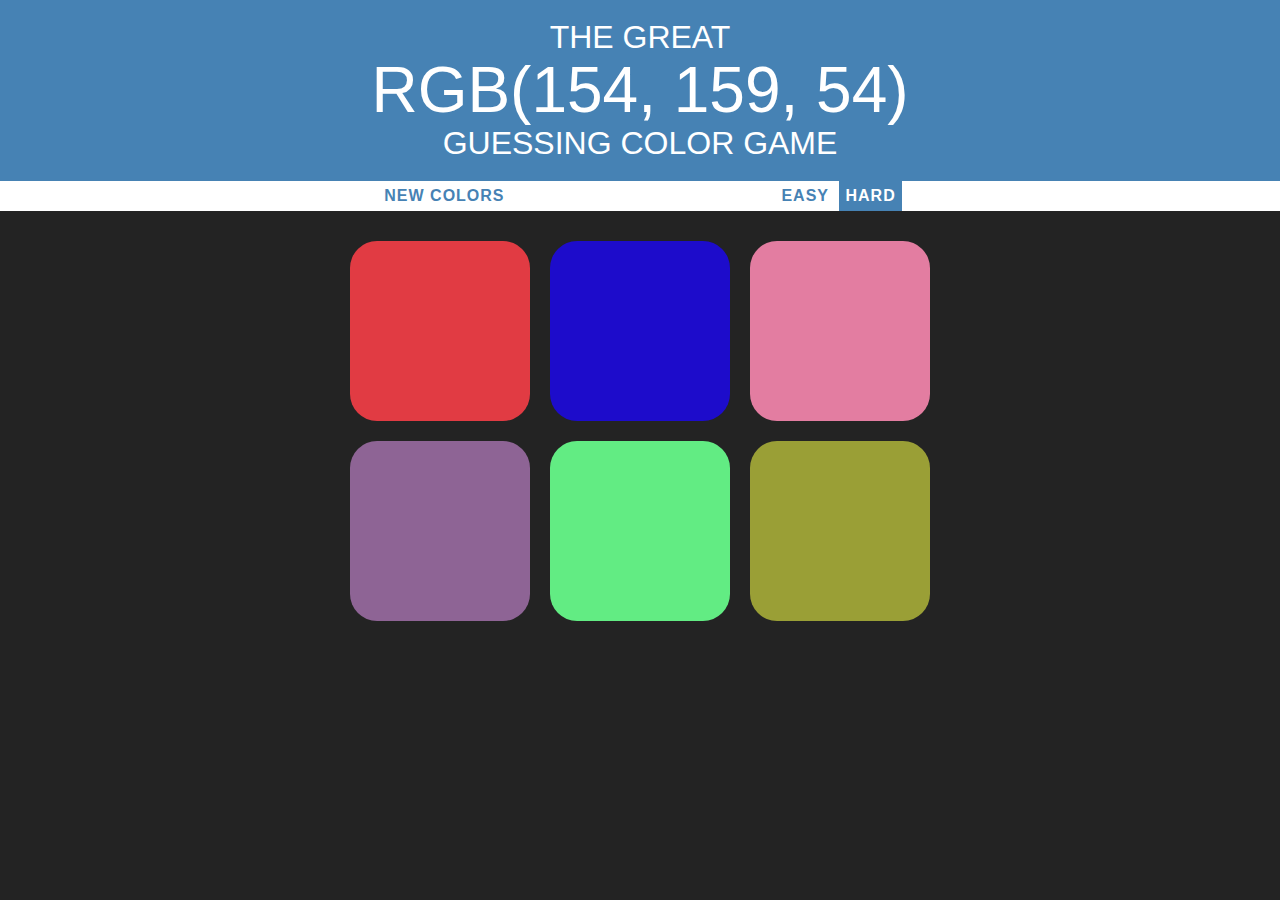
<file: index.html>
<!DOCTYPE html>
<html lang="en">
<head>
    
    <title>Colors Game</title>
    <link rel="stylesheet" href="cgame.css"  type="text/css">

</head>
<body>
    <h1>
        The Great 
        <br>
        <span id="colorDisplay">RGB </span> 
        <br>
        Guessing Color Game</h1>
    <div id="stripe">
        <button id="reset">New Colors</button>
        <span id="message"></span>
        <button id="easyBtn">Easy</button>
        <button id="hardBtn" class="selected">Hard</button>

    </div>
    <div id="container">
        <div class="square"></div>
        <div class="square"></div>
        <div class="square"></div>
        <div class="square"></div>
        <div class="square"></div>
        <div class="square"></div>
    </div>


    <script type="text/javascript" src="cgame.js"></script>
</body>
</html>
</file>
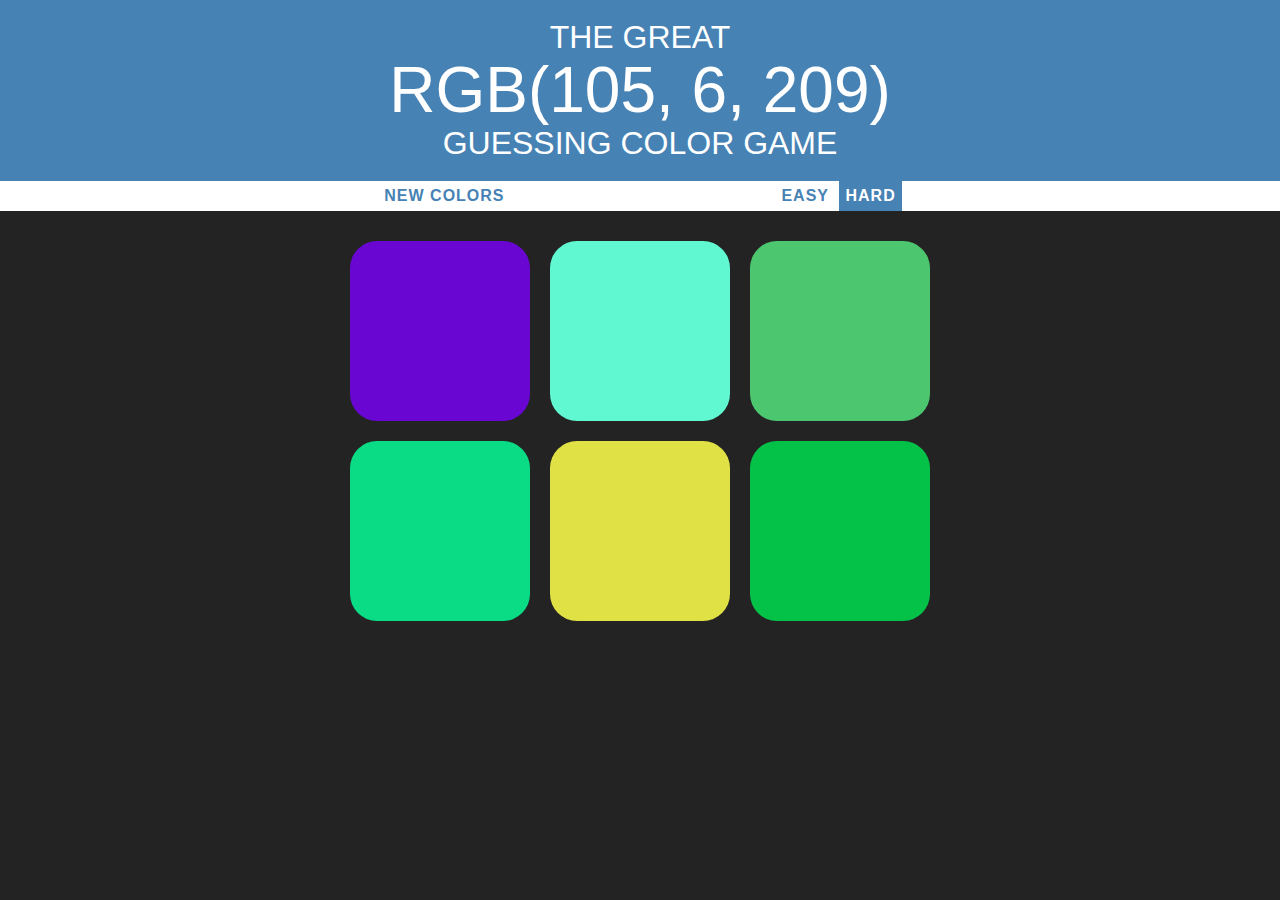
<file: Colors_Game/index.html>
<!DOCTYPE html>
<html lang="en">
<head>
    
    <title>Colors Game</title>
    <link rel="stylesheet" href="cgame.css"  type="text/css">

</head>
<body>
    <h1>
        The Great 
        <br>
        <span id="colorDisplay">RGB </span> 
        <br>
        Guessing Color Game</h1>
    <div id="stripe">
        <button id="reset">New Colors</button>
        <span id="message"></span>
        <button id="easyBtn">Easy</button>
        <button id="hardBtn" class="selected">Hard</button>

    </div>
    <div id="container">
        <div class="square"></div>
        <div class="square"></div>
        <div class="square"></div>
        <div class="square"></div>
        <div class="square"></div>
        <div class="square"></div>
    </div>


    <script type="text/javascript" src="cgame.js"></script>
</body>
</html>
</file>
<file: cgame.css>
body {
    background-color: #232323;
    margin: 0;
    font-family:"Verdana","Helvetica", "sans-serif","Montserrat","Avenir";
}

.square {
    width: 30%;
    margin: 1.66%;
    background-color: purple;
    padding-bottom: 30%;
    float: left;
    border-radius: 15%;
    transition: background 0.6s;
    -webkit-transition: background 0.6s;
    -moz-transition: background 0.6s;
}
#container{
    width: 600px;
    margin: 20px auto;

}
h1 {
    color: white;
    line-height: 1.1;
    font-weight: normal;
    text-align: center;
    background: steelblue;
    margin: 0;
    text-transform: uppercase;
    padding:20px;
}
#colorDisplay {
  font-size: 200%;
} 

#message {
    display: inline-block;
    width: 20%;
}
button {
    border: none;
    background: none;
    text-transform: uppercase;
    height: 100%;
    font-weight: 700;
    color: steelblue;
    letter-spacing: 1px;
    font-size: inherit;
    transition: all 0.3s;
    -webkit-transition: all 0.3s;
    -moz-transition: all 0.3s; 
    outline: none;
}
button:hover{

    color: white;
    background: steelblue;
}
#stripe {
    background:white;
    height:30px;
    text-align: center;
    color: black;

}

.selected {
    background: steelblue;
    color: white;
}
</file>
<file: Colors_Game/cgame.css>
body {
    background-color: #232323;
    margin: 0;
    font-family:"Verdana","Helvetica", "sans-serif","Montserrat","Avenir";
}

.square {
    width: 30%;
    margin: 1.66%;
    background-color: purple;
    padding-bottom: 30%;
    float: left;
    border-radius: 15%;
    transition: background 0.6s;
    -webkit-transition: background 0.6s;
    -moz-transition: background 0.6s;
}
#container{
    width: 600px;
    margin: 20px auto;

}
h1 {
    color: white;
    line-height: 1.1;
    font-weight: normal;
    text-align: center;
    background: steelblue;
    margin: 0;
    text-transform: uppercase;
    padding:20px;
}
#colorDisplay {
  font-size: 200%;
} 

#message {
    display: inline-block;
    width: 20%;
}
button {
    border: none;
    background: none;
    text-transform: uppercase;
    height: 100%;
    font-weight: 700;
    color: steelblue;
    letter-spacing: 1px;
    font-size: inherit;
    transition: all 0.3s;
    -webkit-transition: all 0.3s;
    -moz-transition: all 0.3s; 
    outline: none;
}
button:hover{

    color: white;
    background: steelblue;
}
#stripe {
    background:white;
    height:30px;
    text-align: center;
    color: black;

}

.selected {
    background: steelblue;
    color: white;
}
</file>
